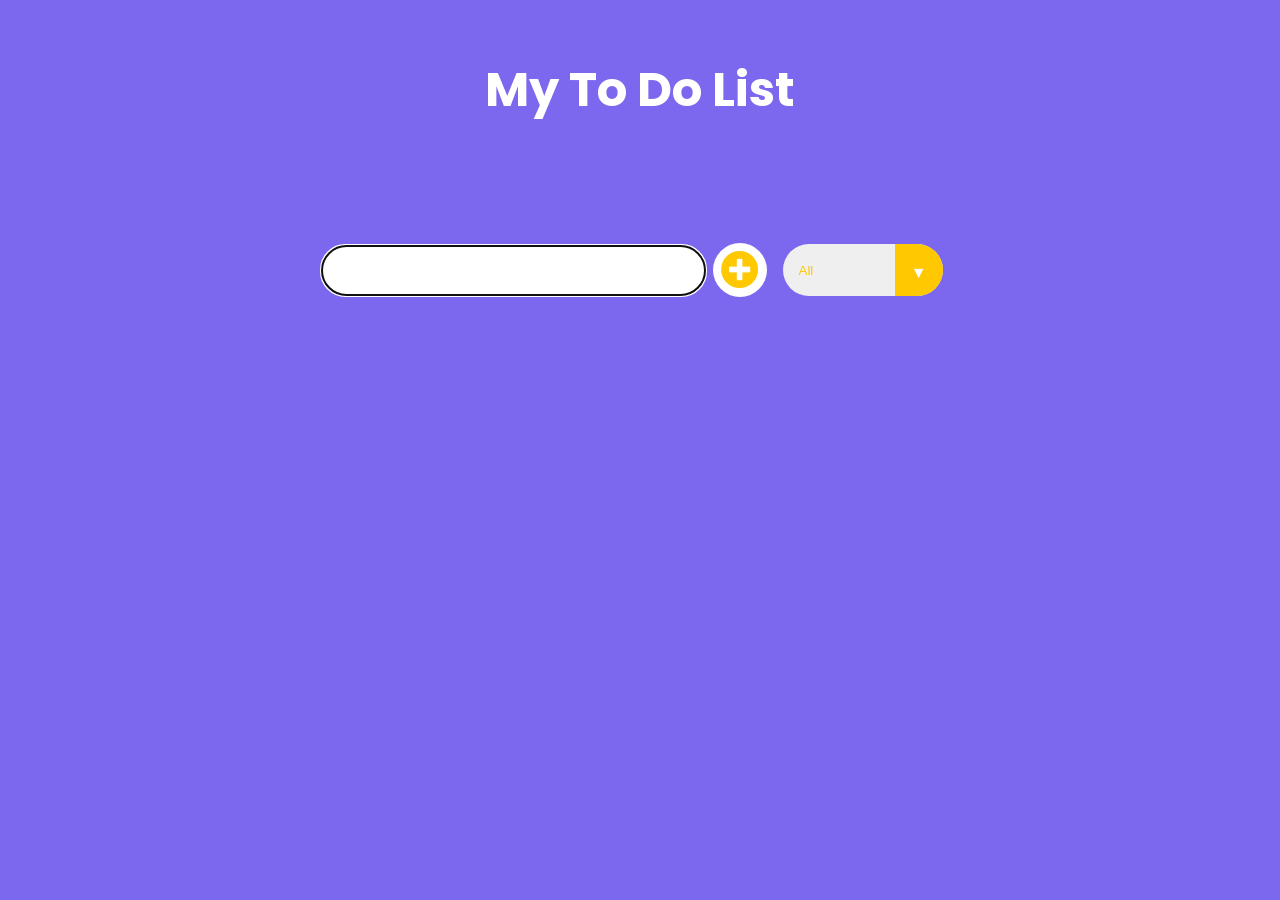
<file: index.html>
<!DOCTYPE html>
<html class="no-js">
  <head>
    <meta charset="UTF-8" />
    <meta http-equiv="X-UA-Compatible" content="IE=edge" />
    <meta name="viewport" content="width=device-width, initial-scale=1.0" />
    <!-- Google Fonts -->
    <link rel="preconnect" href="https://fonts.googleapis.com" />
    <link rel="preconnect" href="https://fonts.gstatic.com" crossorigin />
    <link
      href="https://fonts.googleapis.com/css2?family=Poppins&display=swap"
      rel="stylesheet"
    />
    <!-- Font Awesome cdn css -->
    <link
      rel="stylesheet"
      href="https://cdnjs.cloudflare.com/ajax/libs/font-awesome/5.15.3/css/all.min.css"
      integrity="sha512-iBBXm8fW90+nuLcSKlbmrPcLa0OT92xO1BIsZ+ywDWZCvqsWgccV3gFoRBv0z+8dLJgyAHIhR35VZc2oM/gI1w=="
      crossorigin="anonymous"
      referrerpolicy="no-referrer"
    />
    <link rel="stylesheet" href="css/style.css" />
    <title>To Do List</title>

    <script src="lib/modernizr-2.6.2.min.js"></script>
  </head>
  <body>
    <header>
      <h1>My To Do List</h1>
    </header>

    <form id="todos-header"></form>

    <div id="todo-container" class="todo-container">
      <ul id="todo-list" class="todo-list"></ul>
    </div>

    <script src="lib/require.js" data-main="index"></script>
  </body>
</html>
</file>
<file: css/style.css>
* {
  margin: 0;
  padding: 0;
  box-sizing: border-box;
}

body {
  background-color: mediumslateblue;
  color: white;
  font-family: 'Poppins', sans-serif;
  min-height: 100vh;
}

header {
  font-size: 1.5rem;
}

header,
form {
  min-height: 20vh;
  display: flex;
  justify-content: center;
  align-items: center;
}

form input,
form button {
  padding: 0.5rem;
  padding-left: 1rem;
  font-size: 1.8rem;
  border: none;
  background: white;
  border-radius: 2rem;
}

form button {
  color: rgb(255, 200, 0);
  background: white;
  cursor: pointer;
  transition: all 0.3 ease;
  margin-left: 0.5rem;
}

form button:hover {
  color: white;
  background: rgb(255, 200, 0);
}

.fa-plus-circle {
  margin-top: 0.3rem;
  margin-left: -8px;
}

.todo-container {
  display: flex;
  justify-content: center;
  align-items: center;
}

.todo-list {
  min-width: 30%;
  list-style: none;
}

.todo {
  margin: 0.5rem;
  padding-left: 0.5rem;
  background: white;
  color: black;
  font-size: 1.5rem;
  display: flex;
  justify-content: space-between;
  align-items: center;
  transition: 0.5s;
  border-radius: 2rem;
}

.todo li {
  flex: 1;
}

.trash-btn,
.complete-btn {
  color: white;
  border: none;
  padding: 1rem;
  cursor: pointer;
  font-size: 1.5rem;
}

.complete-btn {
  background: rgb(255, 200, 0);
}

.trash-btn {
  border-top-right-radius: 1.75rem;
  border-bottom-right-radius: 1.75rem;
  background: rgb(171, 171, 171);
}

.todo-item {
  padding: 0rem 0.5rem;
}

.fa-trash,
.fa-check-circle {
  pointer-events: none;
}

.completed {
  text-decoration: line-through;
  opacity: 0.5;
}

.slide {
  transform: translateX(10rem);
  opacity: 0;
}

select {
  -webkit-appearance: none;
  -moz-appearance: none;
  appearance: none;
  outline: none;
  border: none;
}

.select {
  margin: 1rem;
  position: relative;
  overflow: hidden;
  border-radius: 50px;
}

select {
  color: rgb(255, 200, 0);
  width: 10rem;
  height: 3.2rem;
  cursor: pointer;
  padding: 1rem;
}

.select::after {
  content: '\25BC';
  position: absolute;
  background: rgb(255, 200, 0);
  top: 0;
  right: 0;
  padding: 1rem;
  pointer-events: none;
  transition: all 0.3s ease;
}

.select::hover::after {
  background: white;
  color: rgb(255, 200, 0);
}
</file>
